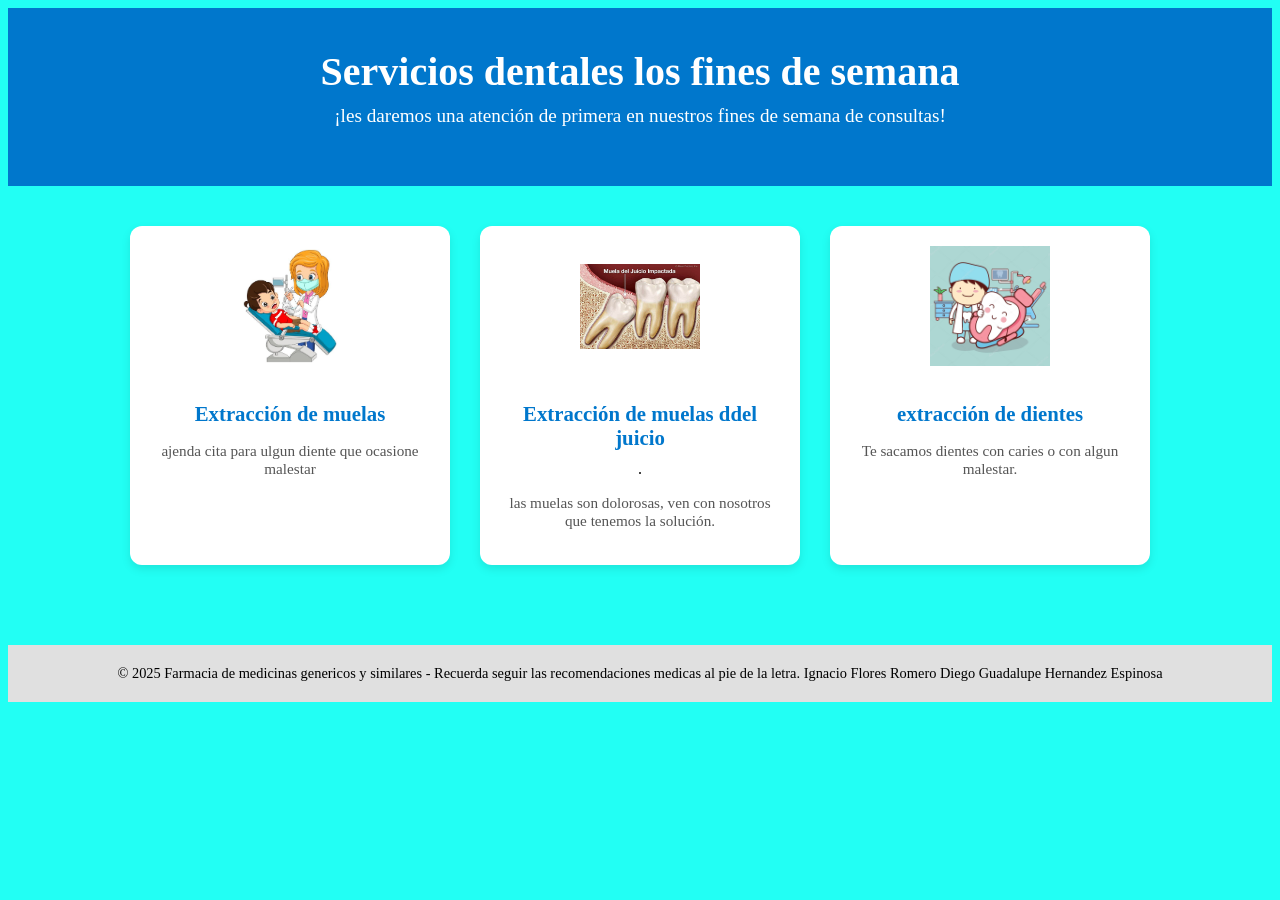
<file: farmacia.github.io/Evaluación1/extracción.html>
<!DOCTYPE html>
<html lang="es">
<head>
  <meta charset="UTF-8" />
  <meta name="viewport" content="width=device-width, initial-scale=1.0"/>
  <title>Farmacia de medicinas</title>
  <link rel="stylesheet" href="estilos13.css">
</head>
<body>
  <header>
    <h1>Servicios dentales los fines de semana</h1>
    <p>¡les daremos una atención de primera en nuestros fines de semana de consultas!</p>
  </header>

  <section class="productos">
    <div class="producto">
      <img src="diente.jpg" alt="Paracetamol">
      <h2>Extracción de muelas</h2>
      <p>ajenda cita para ulgun diente que ocasione malestar</p>
    </div>

    <div class="producto">
      <img src="juicio.jpg" alt="Aspirina">
      <h2>Extracción de muelas ddel juicio</h2>.
      <p>las muelas son dolorosas, ven con nosotros que tenemos la solución.</p>
    </div>

    <div class="producto"> 
      <img src="extracción2.jpg" alt="Ibuprofeno">
      <h2>extracción de dientes</h2>
      <p>Te sacamos dientes con caries o con algun malestar.</p>
    </div> 
  </section>

  <footer>
    © 2025 Farmacia de medicinas genericos y similares - Recuerda seguir las recomendaciones medicas al pie de la letra. Ignacio Flores Romero Diego Guadalupe Hernandez Espinosa
  </footer>

</body>
</html>
</file>
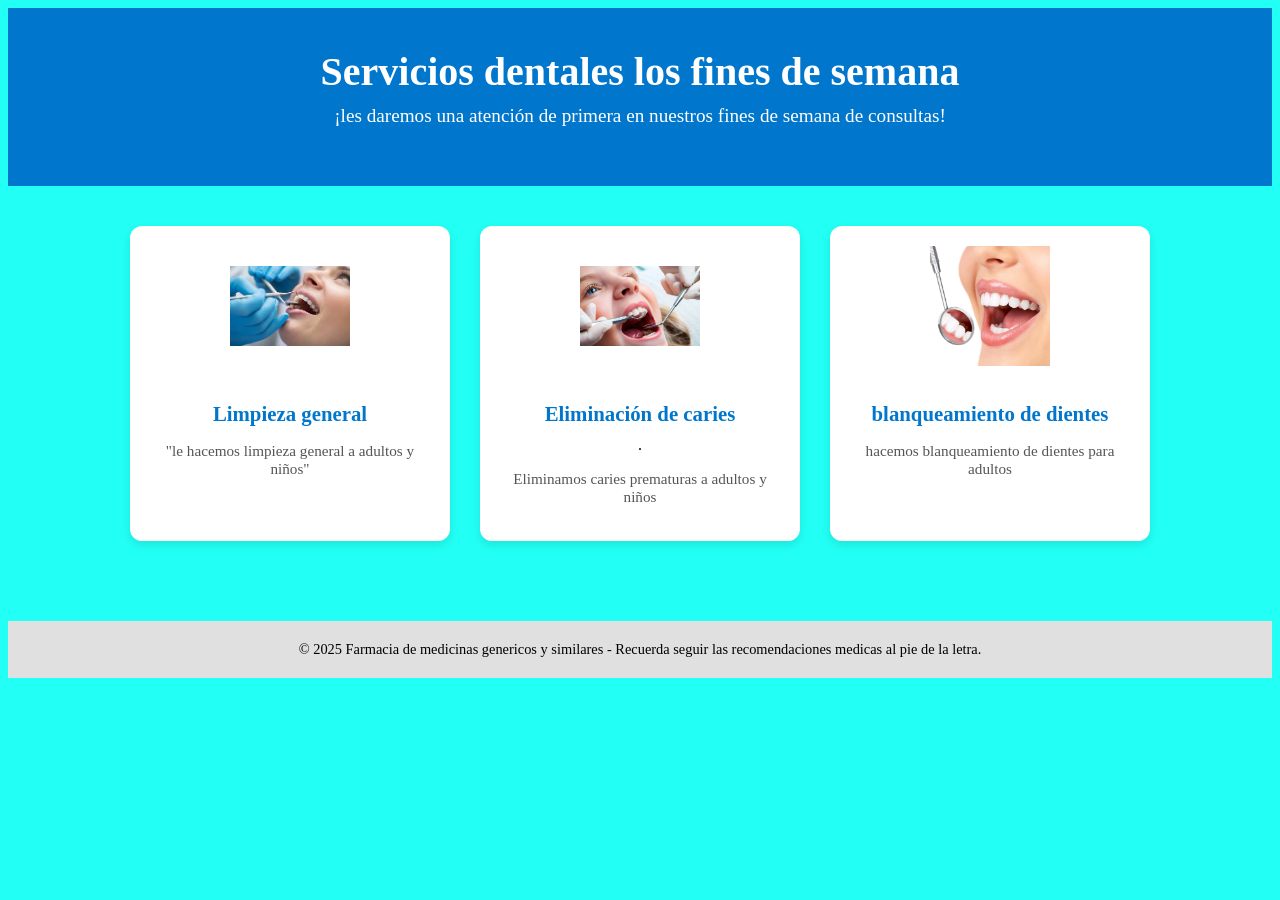
<file: farmacia.github.io/Evaluación1/limpieza.html>
<!DOCTYPE html>
<html lang="es">
<head>
  <meta charset="UTF-8" />
  <meta name="viewport" content="width=device-width, initial-scale=1.0"/>
  <title>Farmacia de medicinas</title>
  <link rel="stylesheet" href="estilos13.css">
</head>
<body>
  <header>
    <h1>Servicios dentales los fines de semana</h1>
    <p>¡les daremos una atención de primera en nuestros fines de semana de consultas!</p>
  </header>

  <section class="productos">
    <div class="producto">
      <img src="limpieza.jpg" alt="Paracetamol">
      <h2>Limpieza general</h2>
      <p>"le hacemos limpieza general a adultos y niños"</p>
    </div>

    <div class="producto">
      <img src="caries.jpg" alt="Aspirina">
      <h2>Eliminación de caries</h2>.
      <p>Eliminamos caries prematuras a adultos y niños</p>
    </div>

    <div class="producto"> 
      <img src="blanqueamiento.jpg" alt="Ibuprofeno">
      <h2>blanqueamiento de dientes</h2>
      <p>hacemos blanqueamiento de dientes para adultos</p>
    </div> 
  </section>

  <footer>
    © 2025 Farmacia de medicinas genericos y similares - Recuerda seguir las recomendaciones medicas al pie de la letra.
  </footer>

</body>
</html>
</file>
<file: farmacia.github.io/Evaluación1/estilos13.css>
body{
	background-color:#22fff4;
}
#header{
	Position:absolute;
	margin:auto;
	width:900px;
	font-family:Arial, helvetica, sans-serif;
	left:30%;
	top:5%;
}
ul, ol{
	list-style:none;
}
.nav li a{
	background-color:black;
	color:white;
	text-decoration:none;
	padding:10px 15px;
	display:block;
}
.nav li a:hover{
	background-color:#22fff4;
	color:blue;
}
.nav > li{
	float:left;
}
.nav li ul{
	display:none;
	position:relative;
	min-width:150px;
}
.nav li:hover > ul{
	display:block;
	
}

#headery{
	Position:absolute;
	Width:120px;
	left:-3%;
	top:5%;
}
.navy li a{
	Background-color:white;
	color:white;
	text-decoration:none;
	padding:10px 15px;
	Display:block;
}
.navy li a:hover{
	Background-color:#22fff4;
} 
.navy li ul{
	Display:none;
	Position:absolute;
	min-width:140px;
}
.navy li a img{
	Height:50px;
	Width:50px;
}
.etiqueta1{
	font-family:Arial, helvetica, sans-serif;
	position:absolute;
	border-radius:30px;
	Height:300px;
	Width:320px;
	background:white;
	top:5%;
	left:10%;
}
.etiqueta2{
	font-family:Arial, helvetica, sans-serif;
	position:absolute;
	border-radius:30px;
	Height:300px;
	Width:320px;
	background:white;
	top:5%;
	left:35%;
}
.etiqueta2 img{
	Height:185px;
	Width:250px;
}
.etiqueta3{
	font-family:Arial, helvetica, sans-serif;
	position:absolute;
	border-radius:30px;
	Height:300px;
	Width:320px;
	background:white;
	top:55%;
	left:35%;
}
.etiqueta3 img{
	Height:195px;
	Width:250px;
}
.etiqueta4{
	font-family:Arial, helvetica, sans-serif;
	position:absolute;
	border-radius:30px;
	Height:300px;
	Width:320px;
	background:white;
	top:55%;
	left:10%;
}
.etiqueta5{
	font-family:Arial, helvetica, sans-serif;
	position:absolute;
	border-radius:30px;
	Height:600px;
	Width:500px;
	background:white;
	top:5%;
	left:60%;
}
.etiqueta5 img{
	border-radius:20px;
	border:solid red;
	Height:200px;
	Width:450px;
}

#headert{
	Position:absolute;
	Width:120px;
	left:-170%;
	top:5%;
}
.navt li a{
	Background-color:white;
	color:white;
	text-decoration:none;
	padding:10px 15px;
	Display:block;
}
.navt li a:hover{
	Background-color:#22fff4;
} 
.navt li ul{
	Display:none;
	Position:absolute;
	min-width:140px;
}
.navt li a img{
	Height:50px;
	Width:50px;
}
.logo img{
	Position:absolute;
	left:40%;
	top:30%;
	border-radius:92px;
	Height:300px;
	Width:300px;
}







    header {
      background-color: #0077cc;
      color: white;
      padding: 40px 20px;
      text-align: center;
    }

    header h1 {
      font-size: 2.5em;
      margin: 0;
    }

    header p {
      font-size: 1.2em;
      margin-top: 10px;
    }

    .productos {
      display: flex;
      justify-content: center;
      flex-wrap: wrap;
      gap: 30px;
      padding: 40px 20px;
    }

    .producto {
      background-color: white;
      border-radius: 12px;
      box-shadow: 0 4px 10px rgba(0,0,0,0.1);
      width: 280px;
      padding: 20px;
      text-align: center;
      transition: transform 0.3s ease;
    }

    .producto:hover {
      transform: scale(1.03);
    }

    .producto img {
      width: 120px;
      height: 120px;
      object-fit: contain;
      margin-bottom: 15px;
    }

    .producto h2 {
      color: #0077cc;
      font-size: 1.3em;
      margin-bottom: 10px;
    }

    .producto p {
      font-size: 0.95em;
      color: #555;
    }

    .producto button {
      background-color: #0077cc;
      color: white;
      border: none;
      padding: 10px 20px;
      border-radius: 25px;
      margin-top: 15px;
      cursor: pointer;
      transition: background-color 0.3s;
    }

    .producto button:hover {
      background-color: #005fa3;
    }

    footer {
      background-color: #e0e0e0;
      text-align: center;
      padding: 20px;
      font-size: 0.9em;
      margin-top: 40px;
    }

    header {
      background-color: #0077cc;
      color: white;
      padding: 40px 20px;
      text-align: center;
    }

    header h1 {
      font-size: 2.5em;
      margin: 0;
    }

    header p {
      font-size: 1.2em;
      margin-top: 10px;
    }

    .productos {
      display: flex;
      justify-content: center;
      flex-wrap: wrap;
      gap: 30px;
      padding: 40px 20px;
    }

    .producto {
      background-color: white;
      border-radius: 12px;
      box-shadow: 0 4px 10px rgba(0,0,0,0.1);
      width: 280px;
      padding: 20px;
      text-align: center;
      transition: transform 0.3s ease;
    }

    .producto:hover {
      transform: scale(1.03);
    }

    .producto img {
      width: 120px;
      height: 120px;
      object-fit: contain;
      margin-bottom: 15px;
    }

    .producto h2 {
      color: #0077cc;
      font-size: 1.3em;
      margin-bottom: 10px;
    }

    .producto p {
      font-size: 0.95em;
      color: #555;
    }

    .producto button {
      background-color: #0077cc;
      color: white;
      border: none;
      padding: 10px 20px;
      border-radius: 25px;
      margin-top: 15px;
      cursor: pointer;
      transition: background-color 0.3s;
    }

    .producto button:hover {
      background-color: #005fa3;
    }

    footer {
      background-color: #e0e0e0;
      text-align: center;
      padding: 20px;
      font-size: 0.9em;
      margin-top: 40px;
    }
.promo{
	color:white;
	width:100%;
	position: absolute;
	right:0%;
	bottom:70%;
	top:80%;
}
</file>
